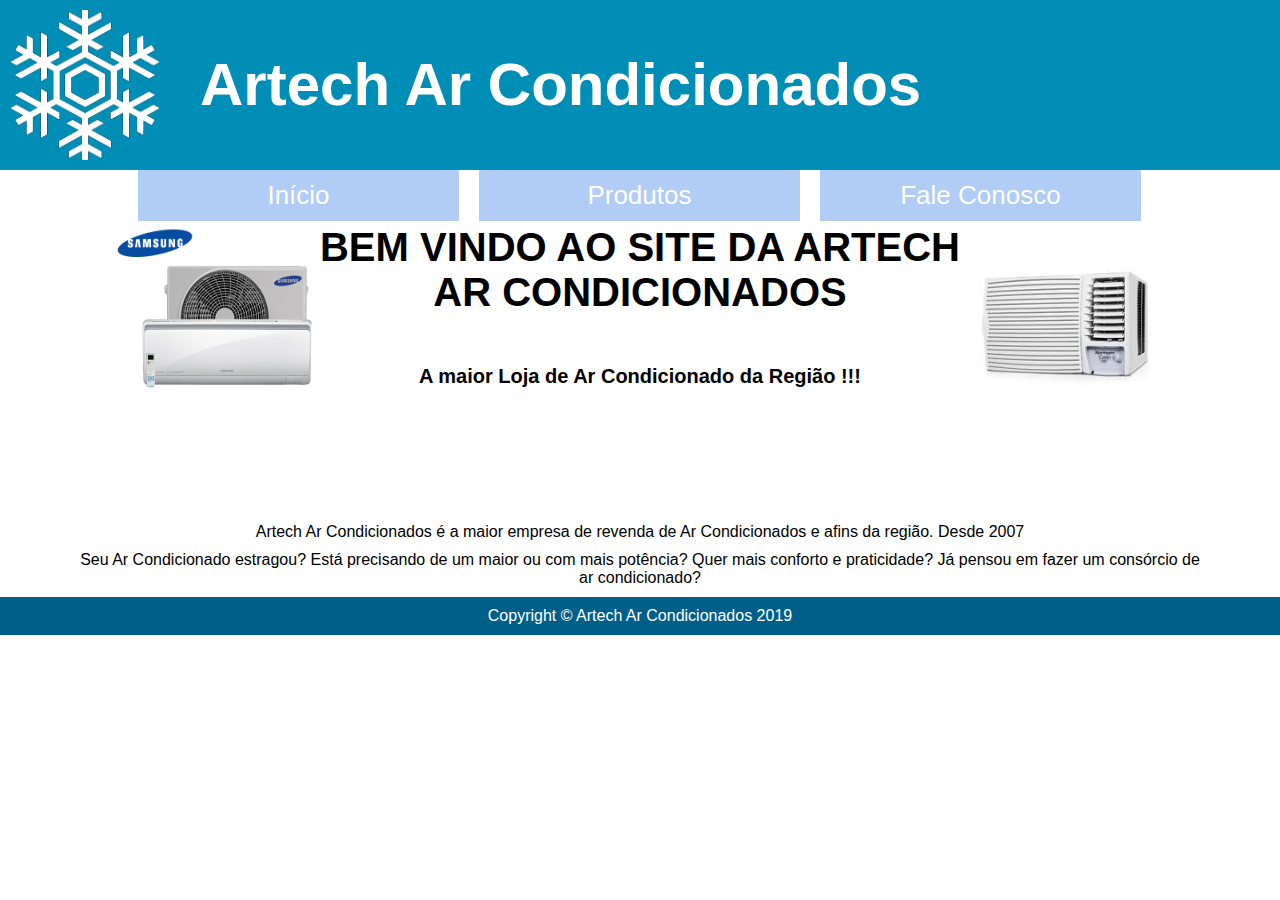
<file: lucas_marina/index.html>
<!DOCTYPE html>
<html lang="PT-BR">
<head>
<meta charset="UTF-8">
<meta name="description" content="Site Artech Ar Condicionados">
<meta name="keywords" content="Ar-condicionado, Refrigeração, Inverter, Janela, Split, Aquecedores, Artech">
<meta name="author" content="Artech">
<meta name="viewport" content="widht=device-width, initial-scale=1.0">
<title>Artech Ar Condicionados</title>
<link rel="stylesheet" type="text/css" href="site.css">
</head>
<body>
	<header>
		<img src="imagens/logo.png" alt="Logo da Artech Ar Condicionados">
		<h1>Artech Ar Condicionados</h1>
	</header>
	<nav>
		<a href="index.html"><div class="opcao">Início</div></a>
		<a href="produtos.html"><div class="opcao">Produtos</div></a>
		<a href="faleconosco.html"><div class="opcao">Fale Conosco</div></a>
	</nav>
	<section>
		<div id="topo">
			<img alt="Imagem de um ar condicionado" src="imagens/sansung.png" class="arcondicionado esquerdo">
		<div id="titulos">
			<h2>BEM VINDO AO SITE DA ARTECH<br>AR CONDICIONADOS</h2>
			<h3>A maior Loja de Ar Condicionado da Região !!!</h3>
		</div>
			<img alt="Imagem de um ar condicionado" src="imagens/janela.png" class="arcondicionado direito">
		</div>
		<br>
		<p>Artech Ar Condicionados é a maior empresa de revenda de Ar Condicionados e afins da região. Desde 2007</p>
		<p>Seu Ar Condicionado estragou? Está precisando de um maior ou com mais potência? Quer mais conforto e praticidade? Já pensou em fazer um consórcio de ar condicionado?</p>
	</section>
	<footer>Copyright &copy; Artech Ar Condicionados 2019</footer>
</body>
</html>
</file>
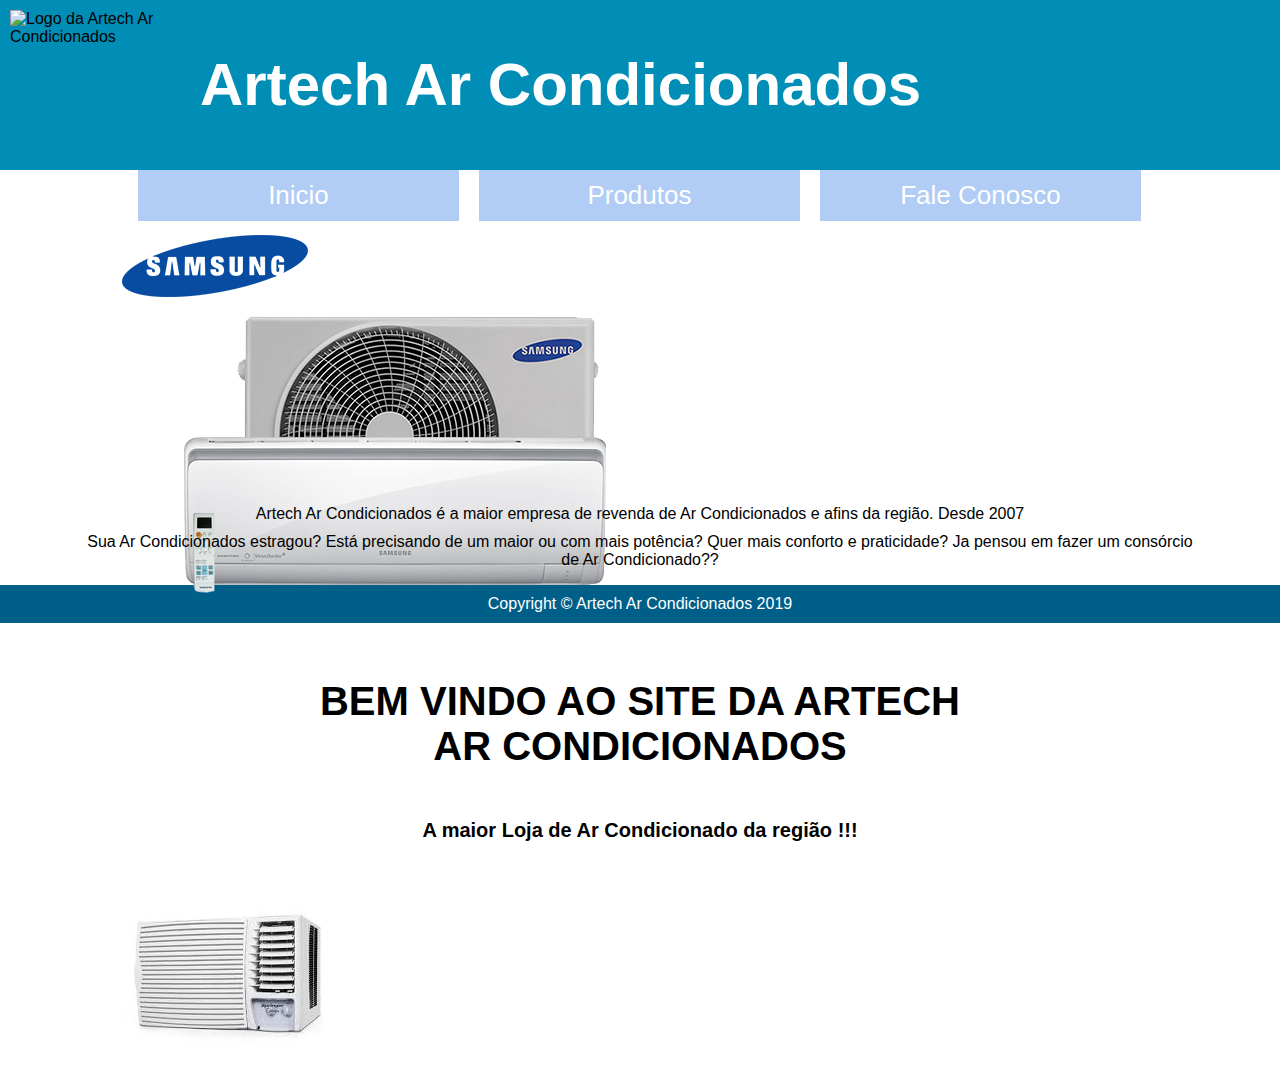
<file: SITE_LUCAS_E_MARINA/index.html>
<!DOCTYPE html>
<html lang="PT-BR">
<head>
<meta charset="UTF-8">
<meta name="description" content="Site Artech Ar Condicionados">
<meta name="keywords" content="Ar-condicionado, Refrigeração, Inverter, Janela, SPLit, Aquecedores, Artech">
<meta name="author" content="Artech">
<meta name="viewport" content="widht=devide-widht, initial-scale=1.0">
	<title>Artech Ar Condicionados</title>
<link rel="stylesheet" type="text/css" href="site.css">
</head>
<body>
	<header>
		<img scr="imagens/1.png" alt="Logo da Artech Ar Condicionados">
		<h1>Artech Ar Condicionados</h1>
	</header>
	<nav>
		<a href="index.html"><div class="opcao">Inicio</div></a>
		<a href="produtos.html"><div class="opcao">Produtos</div></a>
		<a href="faleconosco.html"><div class="opcao">Fale Conosco</div></a>
	</nav>
	<section>
			<div id="topo">
				<img alt="Imagem de um ar condicionado" src="imagens/sansung.png" class="arcondicionado esquerdo">
			<div id="titulos">
				<h2>BEM VINDO AO SITE DA ARTECH<br>AR CONDICIONADOS</h2>
				<h3>A maior Loja de Ar Condicionado da região !!!</h3>
			</div>
				<img alt="Imagem de um ar condicionado" src="imagens/janela.png" 	class="arcondicionado direito">
			</div>
		<p>Artech Ar Condicionados é a maior empresa de revenda de Ar Condicionados e afins da região. Desde 2007</p>
		<p>Sua Ar Condicionados estragou? Está precisando de um maior ou com mais potência? Quer mais conforto e praticidade? Ja pensou em fazer um consórcio de Ar Condicionado??</p>
	</section>
	<footer>Copyright &copy; Artech Ar Condicionados 2019</footer>
</body>
</html>
</file>
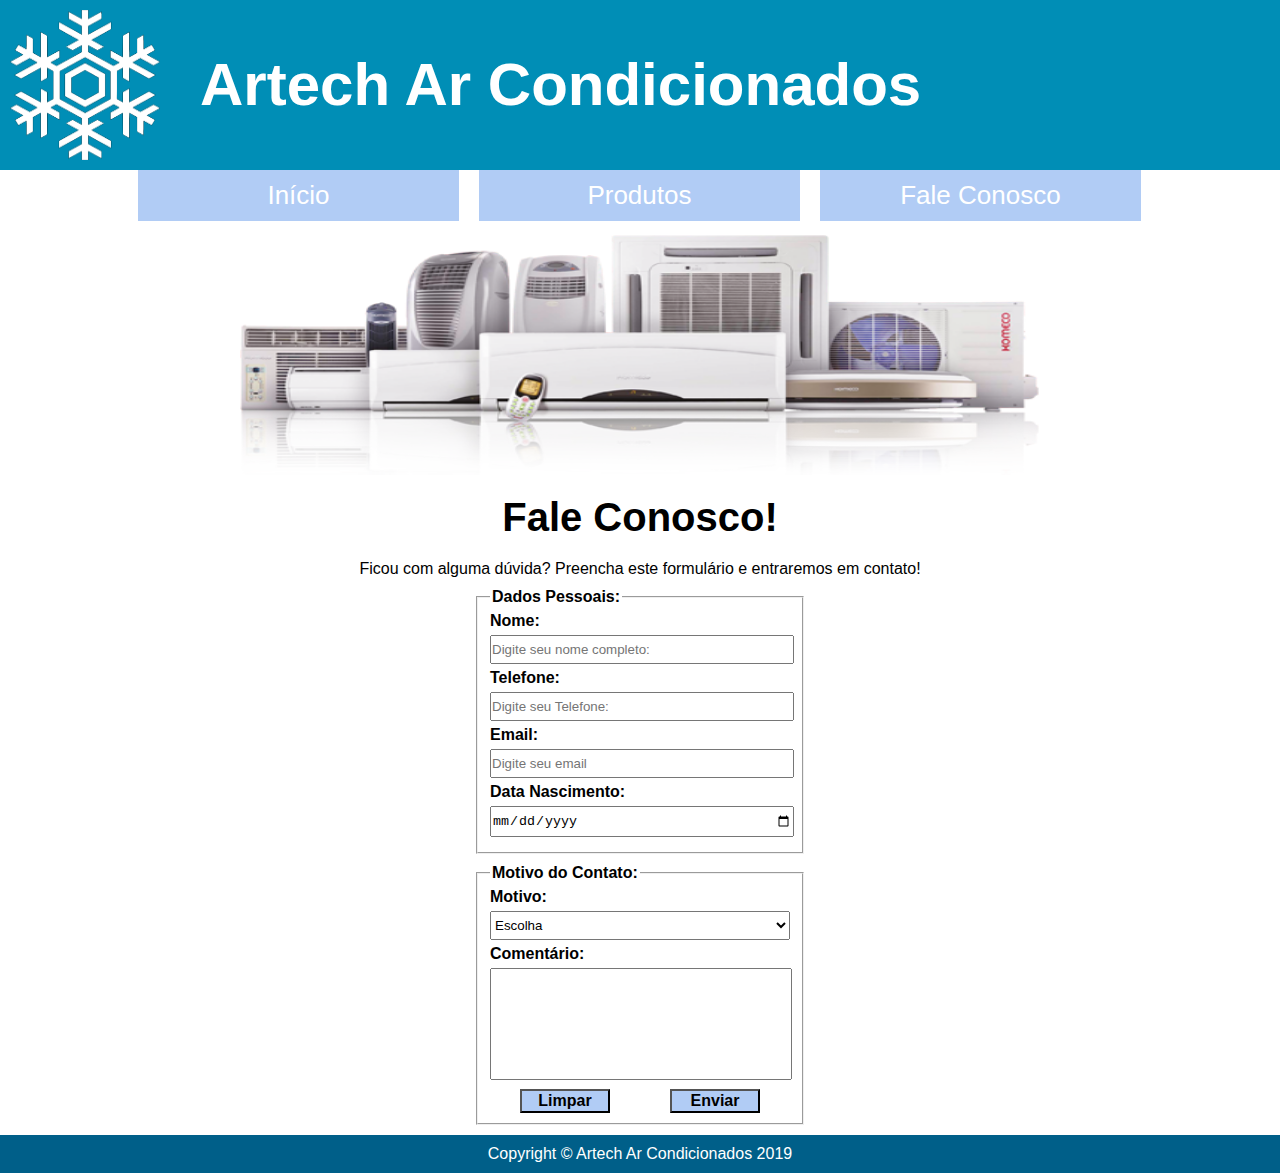
<file: lucas_marina/faleconosco.html>
<!DOCTYPE html>
<html lang="PT-BR">
<head>
<meta charset="UTF-8">
<meta name="description" content="Site Artech Ar Condicionados">
<meta name="keywords" content="Ar-condicionado, Refrigeração, Inverter, Janela, Split, Aquecedores, Artech">
<meta name="author" content="Artech">
<meta name="viewport" content="widht=device-width, initial-scale=1.0">
<title>Artech Ar Condicionados</title>
<link rel="stylesheet" type="text/css" href="site.css">
</head>
<body>
	<header>
		<img src="imagens/logo.png" alt="Logo da Artech Ar Condicionados">
		<h1>Artech Ar Condicionados</h1>
	</header>
	<nav>
		<a href="index.html"><div class="opcao">Início</div></a>
		<a href="produtos.html"><div class="opcao">Produtos</div></a>
		<a href="faleconosco.html"><div class="opcao">Fale Conosco</div></a>
	</nav>
	<section>
		<div id="topo" align="center">
			<img alt="Imagem de um ar condicionado" src="imagens/arcondicionado.png" class="topo2">
		</div>
		<h2>Fale Conosco!</h2>
		<p>Ficou com alguma dúvida? Preencha este formulário e entraremos em contato!</p>
		<form name="frmfaleconosco" method="post" action="#" onsubmit="return validaFaleConosco()">
			<fieldset class="faleconosco">
				<legend>Dados Pessoais:</legend>
				<label for="nome">Nome:</label>
				<input type="text" name="txtnome" id="nome" placeholder="Digite seu nome completo:">
				<label for="fone">Telefone:</label>
				<input type="text" name="txtfone" id="fone" placeholder="Digite seu Telefone:">
				<label for="email">Email:</label>
				<input type="email" name="txtemail" id="email" placeholder="Digite seu email":>
				<label for="data_nascimento">Data Nascimento:</label>
				<input type="date" name="txtdata_nascimento" id="data_nascimento">
			</fieldset>
			<fieldset class="faleconosco">
				<legend>Motivo do Contato:</legend>
				<label for="motivo">Motivo:</label>
				<select name="selmotivo" id="motivo" onchange="verificaMotivo(this.value)">
					<option value=" ">Escolha</option>
					<option value="RE">Reclamação</option>
					<option value="SU">Sugestão</option>
					<option value="PR">Informação sobre produto</option>
				</select>
				<div id="opcaoProduto"></div>
				<label for="comentario">Comentário:</label>
				<textarea name="txacomentario" id="comentario"></textarea>
				<button type="reset" onclick="verificaMotivo(null)">Limpar</button><button type="submit">Enviar</button>
			</fieldset>
		</form>
	</section>
	<footer>Copyright &copy; Artech Ar Condicionados 2019</footer>
</body>
</html>
</file>
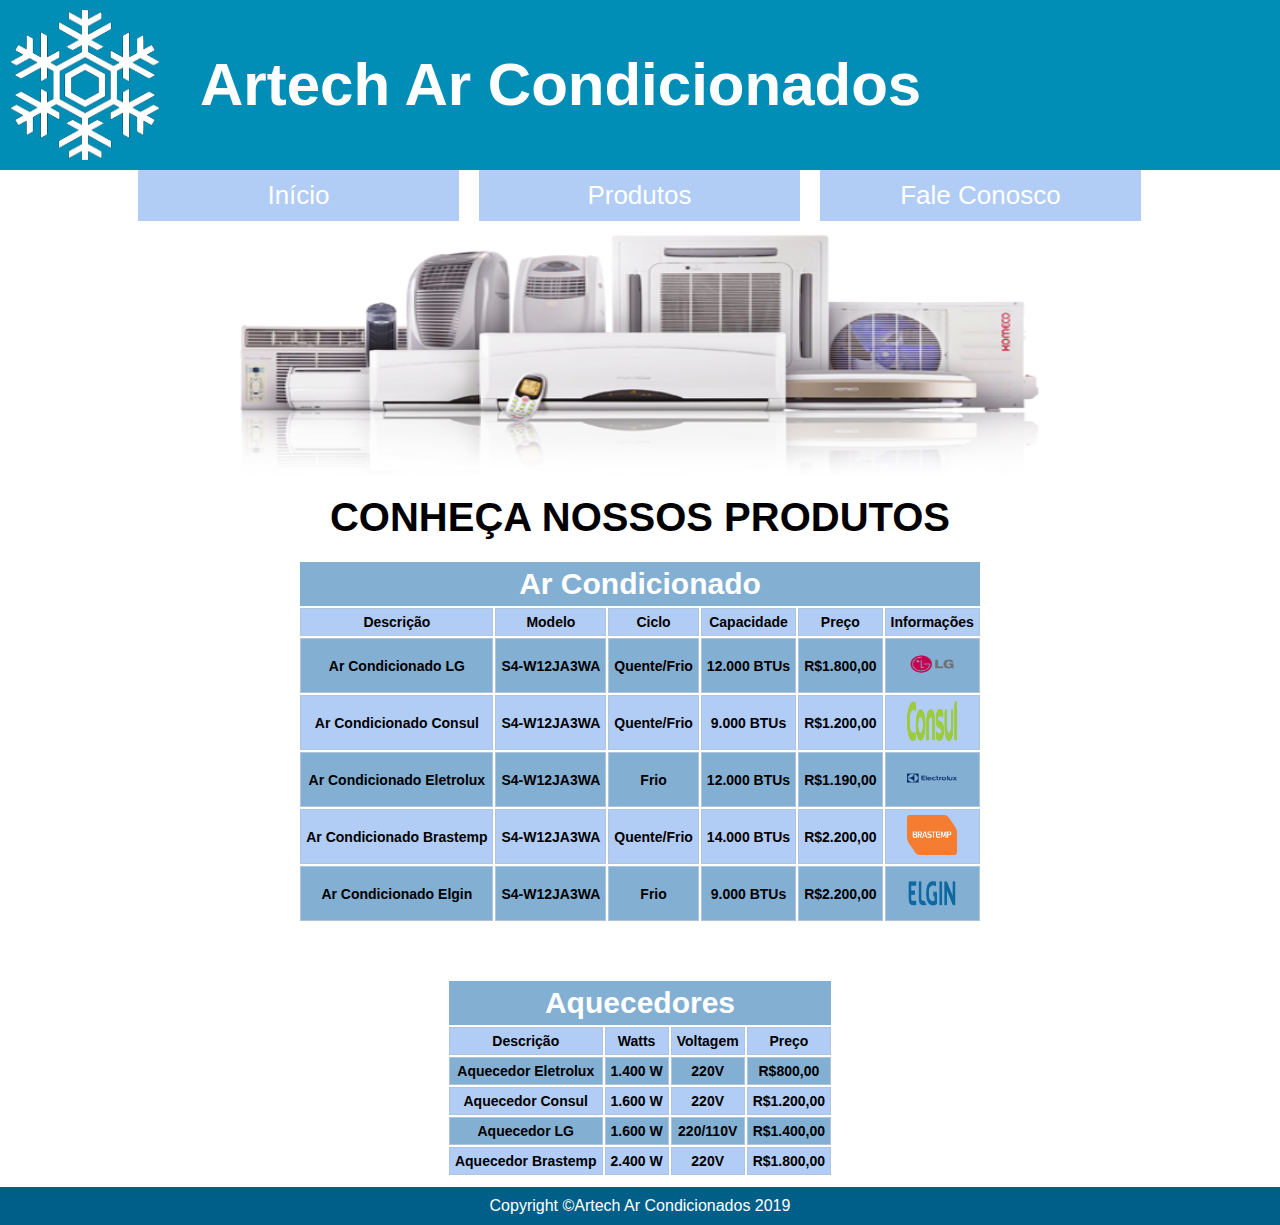
<file: lucas_marina/produtos.html>
<!DOCTYPE html>
<html lang="PT-BR">
<head>
<meta charset="UTF-8">
<meta name="description" content="Site Artech Ar Condicionados">
<meta name="keywords" content="Ar-condicionado, Refrigeração, Inverter, Janela, Split, Aquecedores, Artech">
<meta name="author" content="Artech">
<meta name="viewport" content="widht=device-width, initial-scale=1.0">
<title>Artech Ar Condicionados</title>
<link rel="stylesheet" type="text/css" href="site.css">
</head>
<body>
	<header>
		<img src="imagens/logo.png" alt="Logo da Artech Ar Condicionados">
		<h1>Artech Ar Condicionados</h1>
	</header>
	<nav>
		<a href="index.html"><div class="opcao">Início</div></a>
		<a href="produtos.html"><div class="opcao">Produtos</div></a>
		<a href="faleconosco.html"><div class="opcao">Fale Conosco</div></a>
	</nav>
	<section>
		<div id="topo" align="center">
			<img alt="Imagem de um ar condicionado" src="imagens/arcondicionado.png" class="topo2">
		</div>
		<h2>CONHEÇA NOSSOS PRODUTOS</h2>
		<table class="tabelaProdutos">
			<thead>
				<tr>
				<th colspan="6" class="tituloTabela">Ar Condicionado</th>
				</tr>
				<tr>
					<th>Descrição</th>
					<th>Modelo</th>
					<th>Ciclo</th>
					<th>Capacidade</th>
					<th>Preço</th>
					<th>Informações</th>
				</tr>
			</thead>
			<tbody>
			<tr>
				<th>Ar Condicionado LG</th>
				<th>S4-W12JA3WA</th>
				<th>Quente/Frio</th>
				<th>12.000 BTUs</th>
				<th>R$1.800,00</th>
				<th><a href="lg.html"><img src="imagens/lgicon.png" class="imagentb"></a></th>
			</tr>
			<tr>
				<th>Ar Condicionado Consul</th>
				<th>S4-W12JA3WA</th>
				<th>Quente/Frio</th>
				<th>9.000 BTUs</th>
				<th>R$1.200,00</th>
				<th><a href="consul.html"><img src="imagens/consul.png" class="imagentb"></a></th>
			</tr>
			<tr>
				<th>Ar Condicionado Eletrolux</th>
				<th>S4-W12JA3WA</th>
				<th>Frio</th>
				<th>12.000 BTUs</th>
				<th>R$1.190,00</th>
				<th><a href="electrolux.html"><img src="imagens/electrolux.png" class="imagentb"></a></th>
			</tr>
			<tr>
				<th>Ar Condicionado Brastemp</th>
				<th>S4-W12JA3WA</th>
				<th>Quente/Frio</th>
				<th>14.000 BTUs</th>
				<th>R$2.200,00</th>
				<th><a href="brastemp.html"><img src="imagens/brastemp.png" class="imagentb"></a></th>
			</tr>
			<tr>
				<th>Ar Condicionado Elgin</th>
				<th>S4-W12JA3WA</th>
				<th>Frio</th>
				<th>9.000 BTUs</th>
				<th>R$2.200,00</th>
				<th><a href="Elgin.html"><img src="imagens/Elgin.png" class="imagentb"></a></th>
			</tr>
			</tbody>
		</table>
<br>
<br>
		<table class="tabelaProdutos">
			<thead>
				<tr>
				<th colspan="5" class="tituloTabela">Aquecedores</th>
				</tr>
				<tr>
					<th>Descrição</th>
					<th>Watts</th>
					<th>Voltagem</th>
					<th>Preço</th>
				</tr>
			</thead>
			<tbody>
				<tr>
					<th>Aquecedor Eletrolux</th>
					<th>1.400 W</th>
					<th>220V</th>
					<th>R$800,00</th>
				</tr>
				<tr>
					<th>Aquecedor Consul</th>
					<th>1.600 W</th>
					<th>220V</th>
					<th>R$1.200,00</th>
				</tr>
				<tr>
					<th>Aquecedor LG</th>
					<th>1.600 W</th>
					<th>220/110V</th>
					<th>R$1.400,00</th>
				</tr>
				<tr>
					<th>Aquecedor Brastemp</th>
					<th>2.400 W</th>
					<th>220V</th>
					<th>R$1.800,00</th>
				</tr>
			</tbody>
		</table>
	</section>
	<footer>Copyright &copy;Artech Ar Condicionados 2019</footer>
</body>
</html>
</file>
<file: lucas_marina/site.css>
@charset "UTF-8";

body{
	margin: 0 auto;
	font-family: "Verdana", sans-serif;
}

header{
	height: 170px;
	background-color: #008eb6;
}

header img{
	float: left;
	height: 150px;
	width: 150px;
	margin: 10px
}

header h1{
	float: left;
	margin: 50px 0 0 30px;
	font-size: 60px;
	color: #ffffff;
}

nav{
	clear:both;
	width: 80%;
	margin: 0px auto;
	height: 55px;
}

nav a{
	color: white;
	text-decoration: none;
	text-align: center;
}

nav .opcao{
	float: left;
	width: 31.3%;
	background-color: #b1ccf5;
	padding: 10px 0;
	margin: 0 1%;
	font-size: 26px;
}

nav .opcao:hover{
	background-color: #83afd3
}

section{
	clear:both;
	min-height: 360px;
	width: 100%;
	margin-top: 0px;
}

section #topo{
	width: 1050px;
	margin: 0px auto;
	height: 270px;
}

.arcondicionado{
	height: 200px;
	width: 200px;
}

.direito{
	float: right;
}

.esquerdo{
	float: left;
}

.topo2{
	height: 250px;
	width: 800px
}

section #titulos{
	float: left;
	height: 250px;
	width: 650px;
	margin: 0px auto;
}

h2{
	text-align: center;
	margin-top: 0px;
	margin-bottom: 20px;
	font-size: 40px;
}

h3{
	text-align: center;
	margin-top: 50px;
	font-size: 20px;
}

section p{
	clear:both;
	text-align: center;
	margin: 10px 80px;
}

footer{
	background-color: #005f89;
	color: #fff;
	padding: 10px;
	text-align: center;
}

.tabelaProdutos{
	margin: 10px auto;
	text-align: center;
}

.tituloTabela{
	text-align: center;
	font-size: 30px;
	font-weight: bold;
	color: #fff;
	padding: 5px;
	border: transparent;
}

.imagentb{
	height: 40px;
	width: 50px;
}

tr,td,th{
	border: 1px solid #B0C4DE;
	padding: 5px;
}

tr,td{
	font-size: 14px;
}

tr:nth-child(even) {
	background-color: #b1ccf5;
}

tr:nth-child(odd) {
	background-color: #83afd3;
}

.faleconosco{
	width: 300px;
	margin: 0px auto;
	font-weight: bold;
	margin-bottom: 10px;
}

.faleconosco input, .faleconosco textarea, .faleconosco select{
	margin: 5px auto;
	width: 100%;
	padding: 5px 0;
}

.faleconosco textarea{
	height: 100px;
	resize: none;
}

.faleconosco button{
	width: 30%;
	margin: 0 10%;
	background-color: #b1ccf5;
	font-weight: bold;
	font-size: 16px
}
</file>
<file: SITE_LUCAS_E_MARINA/site.css>
@charset "UTF-8";

body{
	margin: 0 auto;
	font-family: "Verdana", sans-serif;
}

header{
	height: 170px;
	background-color: #008eb6;
}

header img{
	float: left;
	height: 150px;
	width: 150px;
	margin: 10px;
}

header h1{
	float: left;
	margin: 50px 0 0 30px;
	font-size: 60px;
	color: #ffffffff;
}

nav{
	clear: both;
	width: 80%;
	margin: 0px auto;
	height: 55px;
}

nav a{
	color: white;
	text-decoration: none;
	text-align: center;
}

nav .opcao{
	float: left;
	width: 31.3%;
	background-color: #b1ccf5;
	padding: 10px 0;
	margin: 0 1%;
	font-size: 26px;
}

nav .opcao:hover{
	background-color: #83afd3;
}

section{
	clear: both;
	min-height: 360px;
	width: 100%;
	margin-top: 0px;
}

section #topo{
	width: 1050px;
	margin: 0px auto;
	height: 270px;
}

h2{
	text-align: center;
	margin-top: 0px;
	margin-bottom: 20px;
	font-size: 40px;
}

h3{
	text-align: center;
	margin-top: 50px;
	font-size: 20px;
}

section p{
	clear: both;
	text-align: center;
	margin: 10px 80px;
}

footer{
	background-color: #005f89;
	color: #fff;
	padding: 10px;
	text-align: center;
}
</file>
